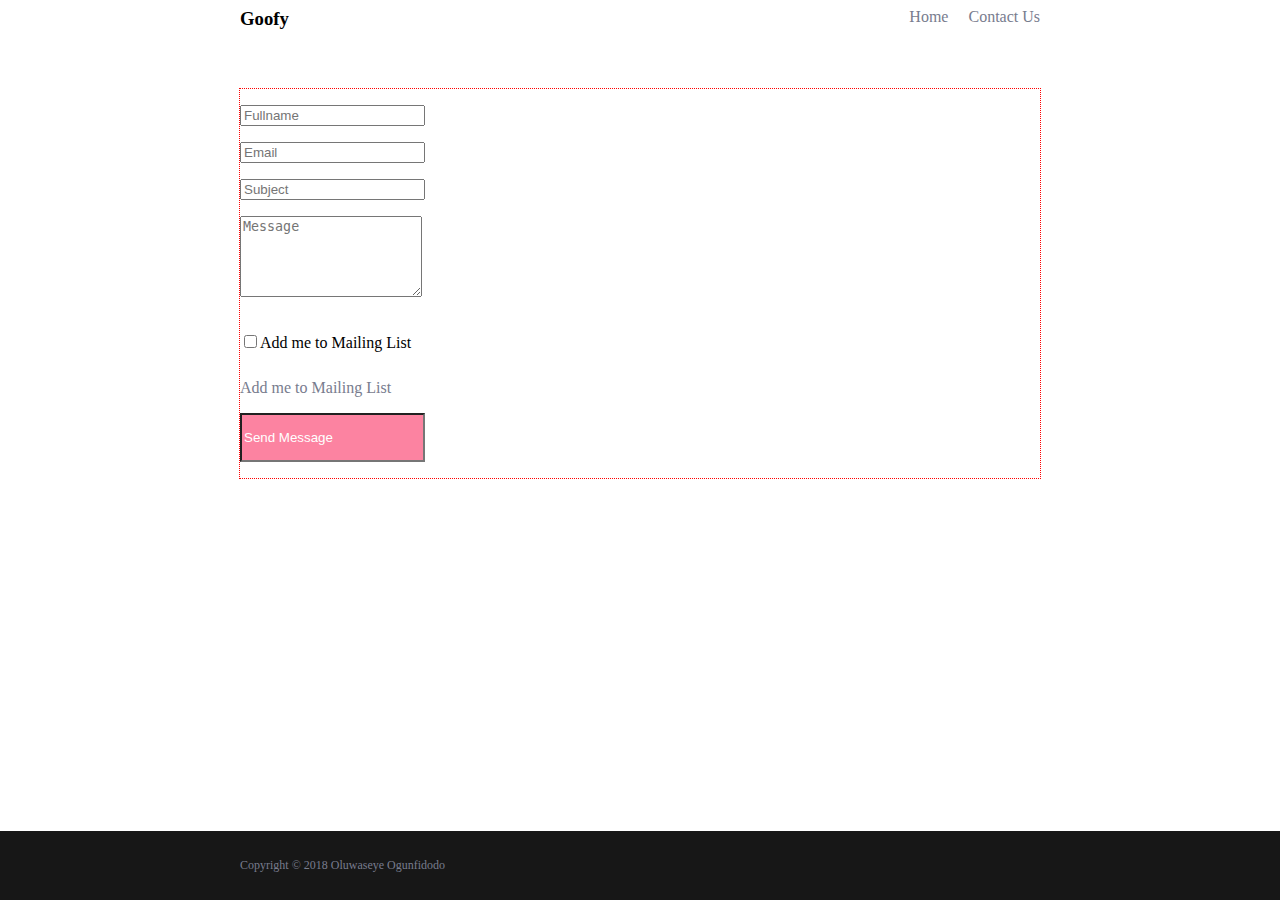
<file: index.html>
<!DOCTYPE html>
<html lang="en">
  <head>
    <meta charset="UTF-8">
    <title>Cutest dog ever!</title>
    <link rel="stylesheet" type="text/css" href="css/style.css">
    <link rel="stylesheet" type="text/css" href="css/resat.css">
    <link rel="stylesheet" type="text/css" href="css/positioning.css">
    <link rel="stylesheet" type="text/css" href="css/spacing.css">
    <link rel="stylesheet" type="text/css" href="css/colors.css">
    <link rel="stylesheet" type="text/css" href="css/sizing.css">
  </head>
  
  <body>
    <nav class="main-nav">
      <ul class="container centered clear-float">
        <li class="float-left" id="logo-color"><h3>Goofy</h3><li>
        <li class="float-right ml-20"><a href="contact.html">Contact Us</a></li>
        <li class="float-right"><a href="index.html">Home</a></li>
      </ul>
    </nav>
    
  <div class="container-fluid pt-50 pb-50">
    <article class="container clear-float centered box">
      <p><input type=" name="form-control mb-15 w-100" name="fullname" placeholder="Fullname"
      ></p>
      <p><input type=" name="form-control mb-15 w-100" name="email" placeholder="Email"></p>
      <p><input type=" name="form-control mb-15 w-100" name="subject" placeholder="Subject">
      </p>
      <p><textarea nmae=message" rows="5" class="form-control mb-15" placeholder="Message"></textarea
      ></p>
      <p><input type="checkbox" name="maillinglist" class="mb-15">Add me to Mailing List</p>
        <span class="mailing-list dark-grey">Add me to Mailing List</span>
      </p>
      <p><input type="submit name="subject" class="submit pick-background white pt-15 pb-15 w-100" 
      value="Send Message"></p>
    </article>
    <!--END CONTAINER ARTICLE -->
  </div>
    <!--END CONTAINER FLUID -->
      
      <address class="container centered gt-50 pb-50">
        <ul class="clear-float">
          <li class="float-left address-text mr-50 white">
            lorm ipsum dolor sit amet, consectetur adipisicing elit, sed do eiusmod
            temper incididunt ut labore et dolore magna aliqua.
          </li>
          <li class="float-left address-text mr-50 white">Registered Charity: 12345/2018</li>
          <li class="float-left address-text white">Ascot Berkshire, England</li>
        </ul>
      </address>
      
      <footer class="footer pt-15 pb-15 darker-background">
         <div class="container centered">
          <p class="dark-grey">Copyright &copy; 2018 Oluwaseye Ogunfidodo</p>
         </div>
      </footer>
    </body>
  </html>
</file>
<file: css/style.css>
.box {
  border: 1px red dotted;
}

body {
  font-family: "Century Gothic", same-serif;
}


.main-nav {
  border-bottom: 1px solid #elelel;
  padding: 8px 0px;
}

nav a {
  color: #787c8e;
}

.container  {
  width: 800px;
}






.container-fluid {
  width: 100%;
}

.footer {
  position: absolute;
  width: 100%;
  bottom: 0px;
  font-size: 12px;
}

.address-text {
  max-width: 250px;
  font-size: 13px;
}
</file>
<file: css/positioning.css>
/* POSITIONING */

.centered {
  margin-left: auto;
  margin-right: auto;
}

.centered-text {
  text-align: center;
}

.float-left {
  float: left;
}

.float-right {
  float: right;
}

.clear-float::after {
  display: block;
  content: "";
  clear: both;
}

/* END POSITIONING */
</file>
<file: css/spacing.css>
/* SPACING */

.mb-15 {
  margin-bottom: 15px;
}

.ml-20 {
  margin-left: 20px;
}

.pt-50 {
  padding-top: 50px;
}

.pb-50 {
  padding-bottom: 50px;
}

.mb-50 {
  margin-bottom: 50px;
}

.pt-15 {
  padding-top: 15px;
}

.pb-15 {
  padding-bottom: 15px;
}

.mr-50 {
  margin-right: 50px;
}

/* END SPACING */
</file>
<file: css/colors.css>
/* COLORS */
 
.pick {
  color: #ff63b1;
}

.grey {
  color: #787c8e;
}

.dark-grey {
 color: #787c8e;
}

.dark-background {
  background-color: #222;
}

.darker-background {
  background-color: #171717;
}

.white-background {
  background-color: #fff;
}

.pick-background {
  background-color: #fc83a1;
}

.white {
  color: #fff;
}

/* END COLORS */
</file>
<file: css/sizing.css>
/* SIZING */

w-65 {
  width: 60%;
}

w-35 {
  width: 35%;
}

w-100 {
  width: 100%;
}

/* END SINZING */
</file>
<file: css/resat.css>
/* RESET */
body,
ul,
h1,
h2,
h3,
h4,
h5,
h6 {
  margin: 0px;
  padding: 0px;
}

ul {
  list-style: none;
}

a {
  text-decoration: none;
}

.address {
  font-style: normal;
}

/* END RESET */
</file>
